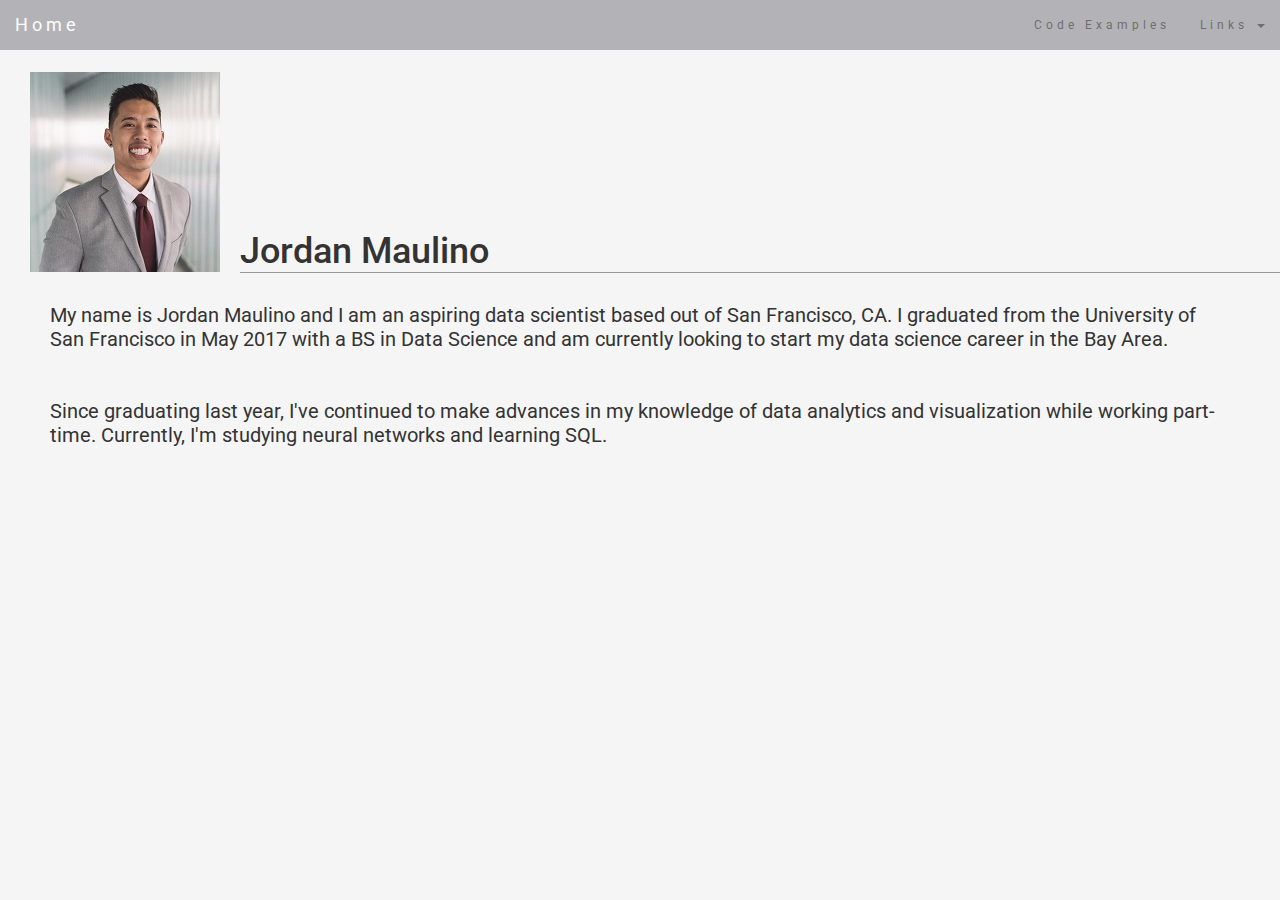
<file: index.html>
<!DOCTYPE html>
<html lang="en">
<head>
  <title>Jordan Maulino</title>
  <meta charset="utf-8">
  <meta name="viewport" content="width=device-width, initial-scale=1">
  <link rel="stylesheet" href="https://maxcdn.bootstrapcdn.com/bootstrap/3.3.7/css/bootstrap.min.css">
  <link href="https://fonts.googleapis.com/css?family=Roboto" rel="stylesheet">
  <script src="https://ajax.googleapis.com/ajax/libs/jquery/1.12.4/jquery.min.js"></script>
  <script src="https://maxcdn.bootstrapcdn.com/bootstrap/3.3.7/js/bootstrap.min.js"></script>
</head>
<style>
body{
  background-color: whitesmoke;
  margin: ;
  text-align: center;
  font: 20px Roboto, sans-serif;
  line-height: 1.8
}

#about{
  font: 20px Roboto, sans-serif;
  text-align: left;
  margin-top: 30px;
  margin-left: 50px;
  margin-right: 50px;
}

#titlename{
  margin-left: 240px;
  text-align:left;
  margin-top: 160px;
  border-bottom: 1px solid #999;
}

#pic{
  float: left;
  margin-left: 30px;
}

.navbar {
  font-family: Roboto, sans-serif;
  margin-bottom: 0;
  background-color: #a3a3a8;
  border: 0;
  font-size: 11px !important;
  letter-spacing: 4px;
  opacity: 0.8;
}

.navbar li a, .navbar .navbar-brand{
  color: #fff !important;
}

.navbar li a, .navbar{
  font-size: 12px !important;
  color: #4d4d4d !important;
}

.navbar-nav li a:hover {
    color: #fff !important;
}

.navbar-nav li.active a {
    color: #fff !important;
    background-color: #29292c !important;
}

.navbar-default .navbar-toggle {
    border-color: transparent;
}

/*dropdown*/
.open .dropdown-toggle {
    color: #fff ;
    background-color: #7c7c83 !important;
}

/* Dropdown links */
.dropdown-menu li a:hover {
    color: #fff !important;
    background-color: #7c7c83 !important
}

</style>
<body>

  <!-- navbar -->
  <nav class="navbar navbar-default navbar-fixed-top">
    <div class="container-fluid">
      <div class="navbar-header">
        <button type="button" class="navbar-toggle" data-toggle="collapse" data-target="myNavbar">
          <span class="icon-bar"></span>
          <span class="icon-bar"></span>
          <span class="icon-bar"></span>
        </button>
        <a class="navbar-brand navbar-left" href="index.html">Home</a>
      </div>
      <div class="collapse navbar-collapse"id="myNavbar">
        <ul class="nav navbar-nav navbar-right">
          <li><a href="examplecode.html">Code Examples</a></li>
          <li class="dropdown">
            <a class="dropdown-toggle" data-toggle="dropdown" href="#">
              Links
              <span class="caret"></span>
            </a>
            <ul class="dropdown-menu">
              <li><a href="jmresume.pdf">Resume</a></li>
              <li><a href="https://www.linkedin.com/in/jordanmaulino/">LinkedIn</a></li>
              <li><a href="mailto:jpmaulino@dons.usfca.edu">Email</a></li>
            </ul>
          </li>
        </ul>
      </div>
    </div>
  </nav>
<br>
<br>
<img src="jordanmaulinopic.jpg" alt="Jordan Maulino" id="pic"/>
<h1 id="titlename">Jordan Maulino</h1>

<p id="about">
  My name is Jordan Maulino and I am an aspiring data scientist based out of San Francisco, CA. I graduated from the University of San Francisco
  in May 2017 with a BS in Data Science and am currently looking to start my data science career in the Bay Area.

  <br>
  <br>
  <br>

  Since graduating last year, I've continued to make advances in my knowledge of data analytics and visualization while working part-time. Currently, I'm studying
  neural networks and learning SQL.
</p>

</body>

</html>
</file>
